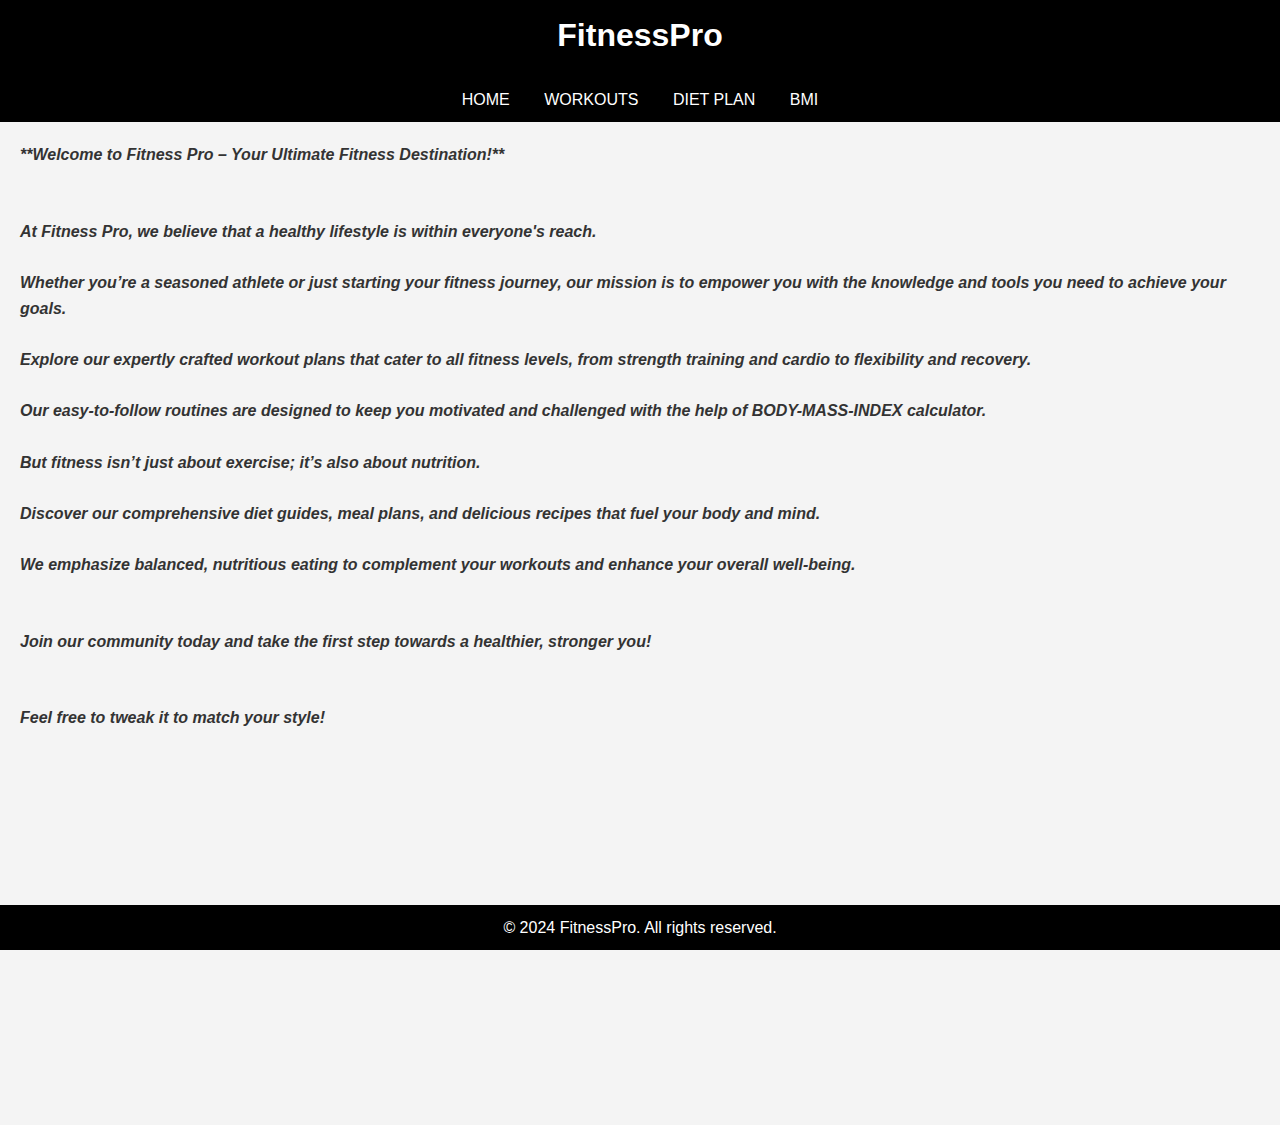
<file: index.html>
<!DOCTYPE html>
<html lang="en">
<head>
    <meta charset="UTF-8">
    <meta name="viewport" content="width=device-width, initial-scale=1.0">
    <title>Fitness Website</title>
    <link rel="stylesheet" href="styles5.css">
 </head>
<body>
    <header>
        <h1>FitnessPro</h1></br>
        <nav>
            <ul>
<li>HOME</li>
 <li><a href="exe.html">WORKOUTS</a></li>
                             <li><a href="fullweekdiet.html"> DIET PLAN</a></li>  
                <li><a href="bmi.html">BMI</a></li>
            </ul>
        </nav>
    </header>
 
<main>


<b><i>**Welcome to Fitness Pro – Your Ultimate Fitness Destination!**</br></br></br>

At Fitness Pro, we believe that a healthy lifestyle is within everyone's reach.</br> </br>Whether you’re a seasoned athlete or just starting your fitness journey, our mission is to empower you with the knowledge and tools you need to achieve your goals. </br></br>

Explore our expertly crafted workout plans that cater to all fitness levels, from strength training and cardio to flexibility and recovery.</br></br> Our easy-to-follow routines are designed to keep you motivated and challenged with the help of BODY-MASS-INDEX calculator.</br></br>

But fitness isn’t just about exercise; it’s also about nutrition. </br></br>Discover our comprehensive diet guides, meal plans, and delicious recipes that fuel your body and mind.</br></br> We emphasize balanced, nutritious eating to complement your workouts and enhance your overall well-being.</br></br></br>

Join our community today and take the first step towards a healthier, stronger you!</br></br></br>


Feel free to tweak it to match your style!  </i></b></main>  </br></br></br></br></br></br>

<footer>
        <p>&copy; 2024 FitnessPro. All rights reserved.</p>
    </footer>
</body>
</html>
</file>
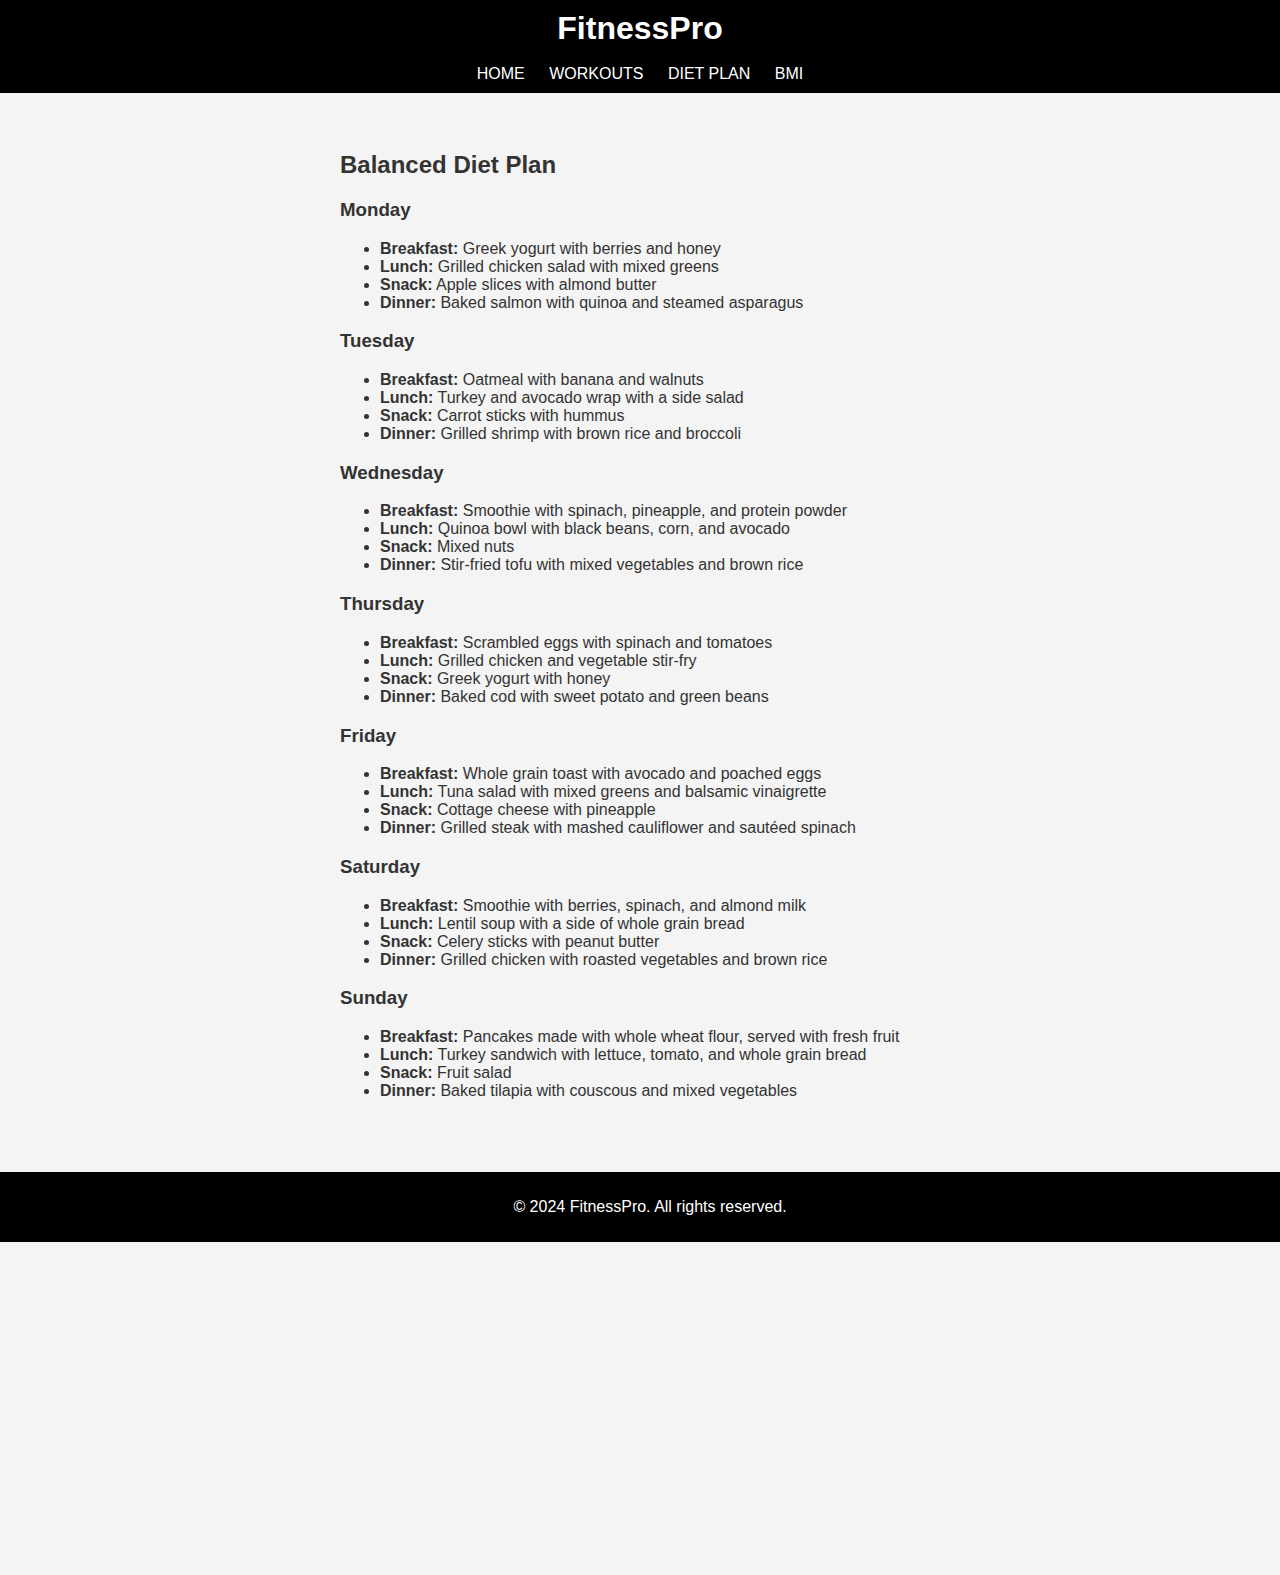
<file: balanceddiet.html>
<!DOCTYPE html>
<html lang="en">
<head>
    <meta charset="UTF-8">
    <meta name="viewport" content="width=device-width, initial-scale=1.0">
    <title>Full Week Diet Plan - FitnessPro</title>
    
    <link rel="stylesheet" href="styles3.css">
</head>
<body>
    <header>
        <h1>FitnessPro</h1></br>
        <nav>
            <ul>
                <li><a href="index.html">HOME</a></li>
                <li><a href="exe.html">WORKOUTS</a></li>
                <li><a href="fullweekdiet.html">DIET PLAN</a></li>
<li><a href="bmi.html">BMI</a></li>
              
            </ul>
        </nav>
    </header></br>
    <main>
        <section class="full-week-diet">
            <h2>Balanced Diet Plan</h2>
            <div class="day">
                <h3>Monday</h3>
                <ul>
                    <li><strong>Breakfast:</strong> Greek yogurt with berries and honey</li>
                    <li><strong>Lunch:</strong> Grilled chicken salad with mixed greens</li>
                    <li><strong>Snack:</strong> Apple slices with almond butter</li>
                    <li><strong>Dinner:</strong> Baked salmon with quinoa and steamed asparagus</li>
                </ul>
            </div>
            <div class="day">
                <h3>Tuesday</h3>
                <ul>
                    <li><strong>Breakfast:</strong> Oatmeal with banana and walnuts</li>
                    <li><strong>Lunch:</strong> Turkey and avocado wrap with a side salad</li>
                    <li><strong>Snack:</strong> Carrot sticks with hummus</li>
                    <li><strong>Dinner:</strong> Grilled shrimp with brown rice and broccoli</li>
                </ul>
            </div>
            <div class="day">
                <h3>Wednesday</h3>
                <ul>
                    <li><strong>Breakfast:</strong> Smoothie with spinach, pineapple, and protein powder</li>
                    <li><strong>Lunch:</strong> Quinoa bowl with black beans, corn, and avocado</li>
                    <li><strong>Snack:</strong> Mixed nuts</li>
                    <li><strong>Dinner:</strong> Stir-fried tofu with mixed vegetables and brown rice</li>
                </ul>
            </div>
            <div class="day">
                <h3>Thursday</h3>
                <ul>
                    <li><strong>Breakfast:</strong> Scrambled eggs with spinach and tomatoes</li>
                    <li><strong>Lunch:</strong> Grilled chicken and vegetable stir-fry</li>
                    <li><strong>Snack:</strong> Greek yogurt with honey</li>
                    <li><strong>Dinner:</strong> Baked cod with sweet potato and green beans</li>
                </ul>
            </div>
            <div class="day">
                <h3>Friday</h3>
                <ul>
                    <li><strong>Breakfast:</strong> Whole grain toast with avocado and poached eggs</li>
                    <li><strong>Lunch:</strong> Tuna salad with mixed greens and balsamic vinaigrette</li>
                    <li><strong>Snack:</strong> Cottage cheese with pineapple</li>
                    <li><strong>Dinner:</strong> Grilled steak with mashed cauliflower and sautéed spinach</li>
                </ul>
            </div>
            <div class="day">
                <h3>Saturday</h3>
                <ul>
                    <li><strong>Breakfast:</strong> Smoothie with berries, spinach, and almond milk</li>
                    <li><strong>Lunch:</strong> Lentil soup with a side of whole grain bread</li>
                    <li><strong>Snack:</strong> Celery sticks with peanut butter</li>
                    <li><strong>Dinner:</strong> Grilled chicken with roasted vegetables and brown rice</li>
                </ul>
            </div>
            <div class="day">
                <h3>Sunday</h3>
                <ul>
                    <li><strong>Breakfast:</strong> Pancakes made with whole wheat flour, served with fresh fruit</li>
                    <li><strong>Lunch:</strong> Turkey sandwich with lettuce, tomato, and whole grain bread</li>
                    <li><strong>Snack:</strong> Fruit salad</li>
                    <li><strong>Dinner:</strong> Baked tilapia with couscous and mixed vegetables</li>
                    
                </ul>
                
            </div>
        </section>
    </main></br></br>
    <footer>
        <p>&copy; 2024 FitnessPro. All rights reserved.</p>
    </footer>

</body>
</html>
</file>
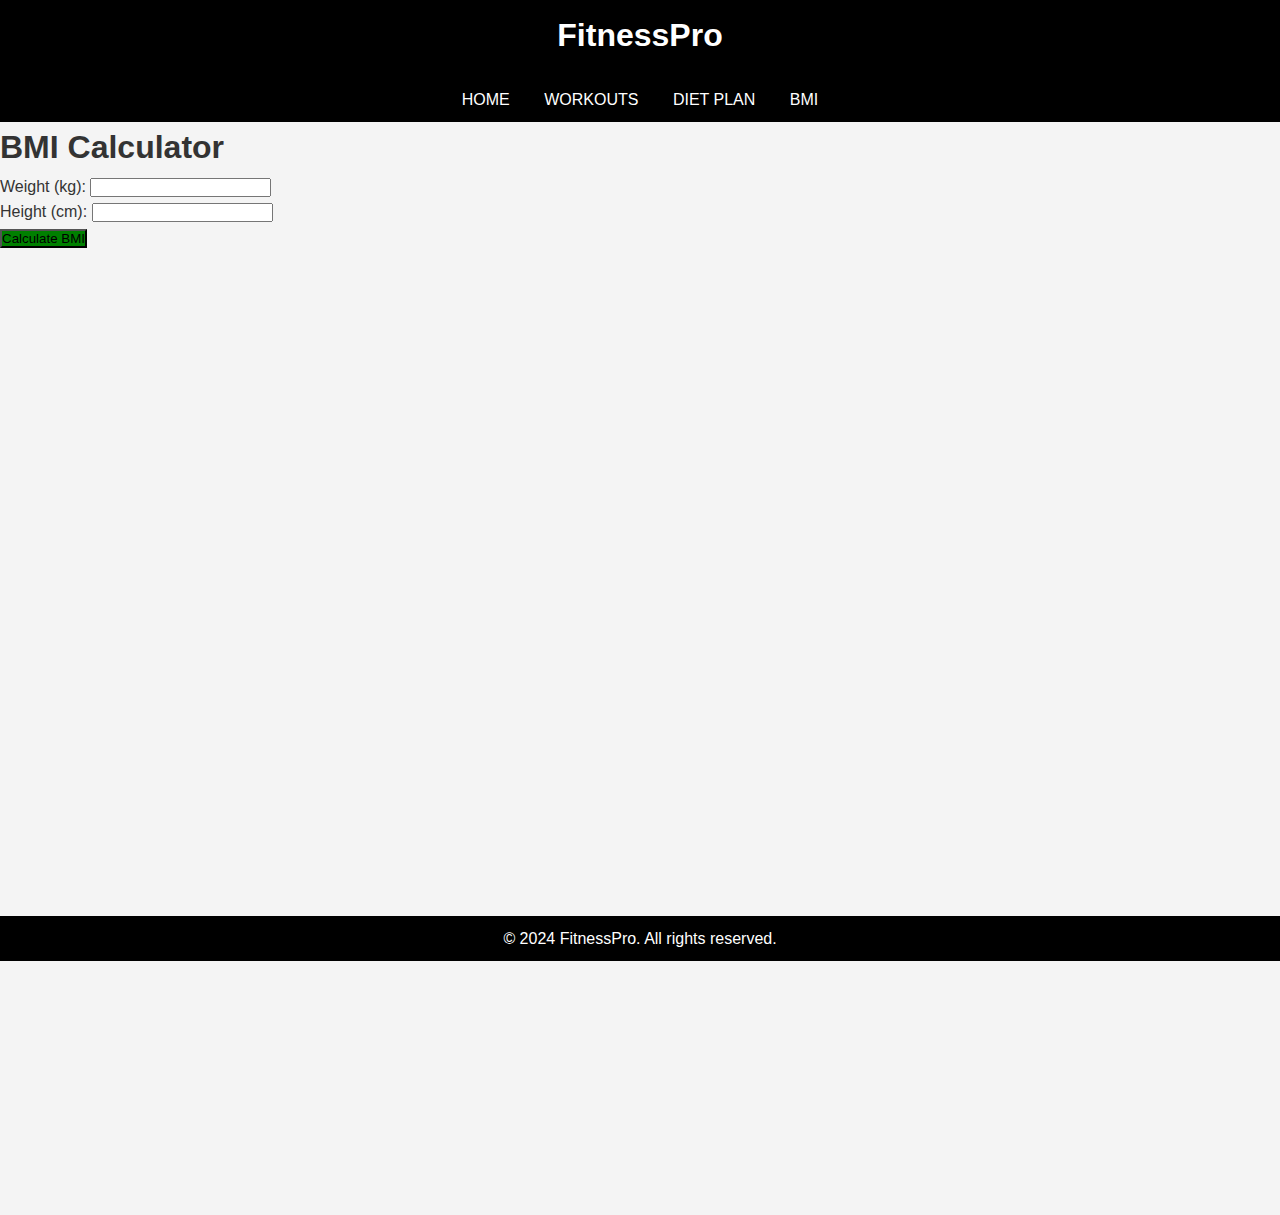
<file: bmi.html>
<!DOCTYPE html>
<html lang="en">
<head>
    <meta charset="UTF-8">
    <meta name="viewport" content="width=device-width, initial-scale=1.0">
    <title>BMI Calculator</title>
    <link rel="stylesheet" href="styles7.css">

</head>
<body>
<header>
        <h1>FitnessPro</h1></br>
        <nav>
            <ul>
                <li><a href="index.html">HOME</a></li>
                <li><a href="exe.html">WORKOUTS</a></li>
                <li><a href="fullweekdiet.html">DIET PLAN</a></li>

                <li><a href="bmi.html">BMI</a></li>
                
            </ul>
        </nav>
    </header>

    <h1>BMI Calculator</h1>

    <form id="bmiForm">
        <div class="input-group">
            <label for="weight">Weight (kg):</label>
            <input type="number" id="weight" name="weight" step="0.1">
            <div id="weightError" class="error"></div>
        </div>

        <div class="input-group">
            <label for="height">Height (cm):</label>
            <input type="number" id="height" name="height" step="0.1">
            <div id="heightError" class="error"></div>
        </div>

        <button type="button" onclick="calculateBMI()">Calculate BMI</button>
    </form>

    <div id="result"></div></br></br></br></br></br></br></br></br></br></br></br></br></br></br></br></br></br></br></br></br></br></br></br></br></br></br>

 <footer>
        <p>&copy; 2024 FitnessPro. All rights reserved.</p>
    </footer>



    <script>
        function calculateBMI() {
            // Get the values of weight and height
            var weight = parseFloat(document.getElementById("weight").value);
            var height = parseFloat(document.getElementById("height").value);

            // Clear previous errors
            document.getElementById("weightError").textContent = "";
            document.getElementById("heightError").textContent = "";
            document.getElementById("result").textContent = "";

            var valid = true;

            // Check for valid weight (usually between 10kg and 300kg)
            if (isNaN(weight) || weight < 3 || weight > 300) {
                document.getElementById("weightError").textContent = "Please enter a valid weight.";
                valid = false;
            }

            // Check for valid height (usually between 50cm and 250cm)
            if (isNaN(height) || height < 50 || height > 250) {
                document.getElementById("heightError").textContent = "Please enter a valid height.";
                valid = false;
            }

            if (valid) {
                // Convert height from cm to meters
                height = height / 100;

                // Calculate BMI
                var bmi = weight / (height * height);
  let category = '';
            if (bmi < 18.5) {
                category = 'Underweight';
            } else if (bmi >= 18.5 && bmi <= 24.9) {
                category = 'Normal weight';
            } else if (bmi >= 25 && bmi <= 29.9) {
                category = 'Overweight';
            } else if(bmi>=30 && bmi <=40){
                category = 'Obesity';
            }


                // Display the result
                 document.getElementById('result').innerHTML = `
                <h3>Your BMI: ${bmi.toFixed(2)}</h3>
                <p>Category: ${category}</p>
            `;

            }
        }
    </script>

</body>
</html>
</file>
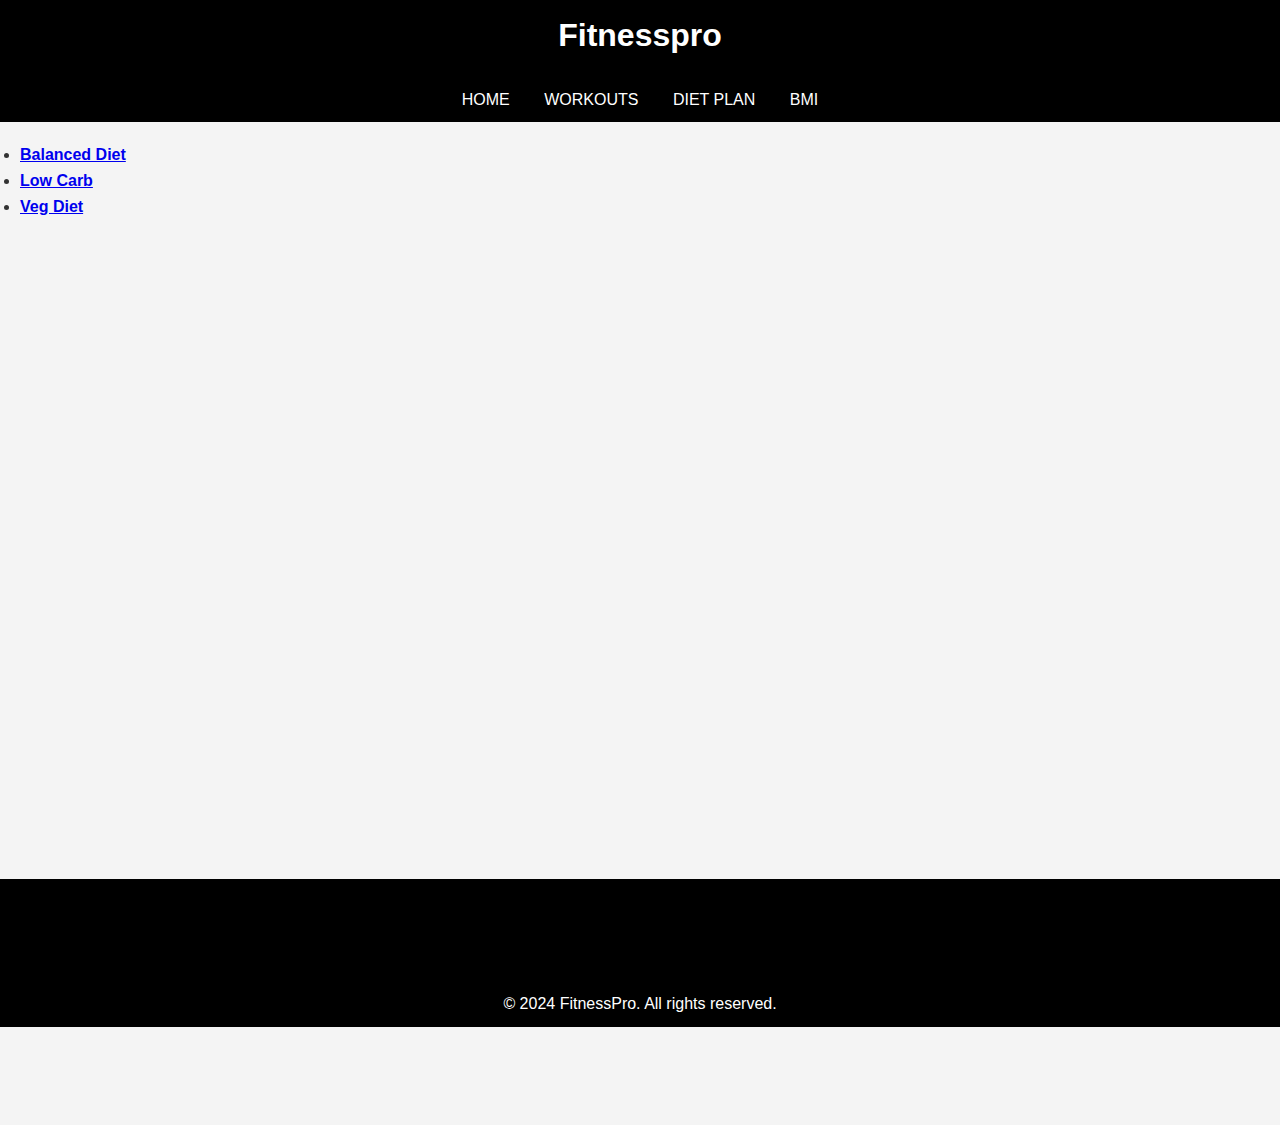
<file: fullweekdiet.html>
<!DOCTYPE html>
<html lang="en">
<head>
    <meta charset="UTF-8">
    <meta name="viewport" content="width=device-width, initial-scale=1.0">
    <title>veg Diet Plan - FitnessPro</title>
    
    <link rel="stylesheet" href="styles8.css">

</head>
<body>
    <header>
        <h1> Fitnesspro</h1></br>
        <nav>
            <ul>
                <li><a href="index.html">HOME</a></li>
                <li><a href="exe.html">WORKOUTS</a></li>
                <li><a href="fullweekdiet.html">DIET PLAN</a></li>
  <li><a href="bmi.html">BMI </a></li>
                
            </ul>
        </nav>
    </header>
 <main>
<section="fullweekdietplan">
<c><ul>
<li><a href="balanceddiet.html"><strong>Balanced Diet</strong></a></li>
<li><a href="lowcarb.html"><strong>Low Carb</strong></a></li>
<li><a href="veg.html"><strong>Veg Diet</strong></a></li>
</ul></c>
</section>
</main></br></br>
</br>
</br>
</br>
</br>
</br>
</br>
</br>
</br>
</br></br>
</br>
</br>
</br>
</br>
</br></br>
</br>
</br>
</br>
</br>
</br>
</br>
</br>



 <footer></br></br></br></br>
        <p>&copy; 2024 FitnessPro. All rights reserved.</p>
    </footer>

  
</body>
</html>
</file>
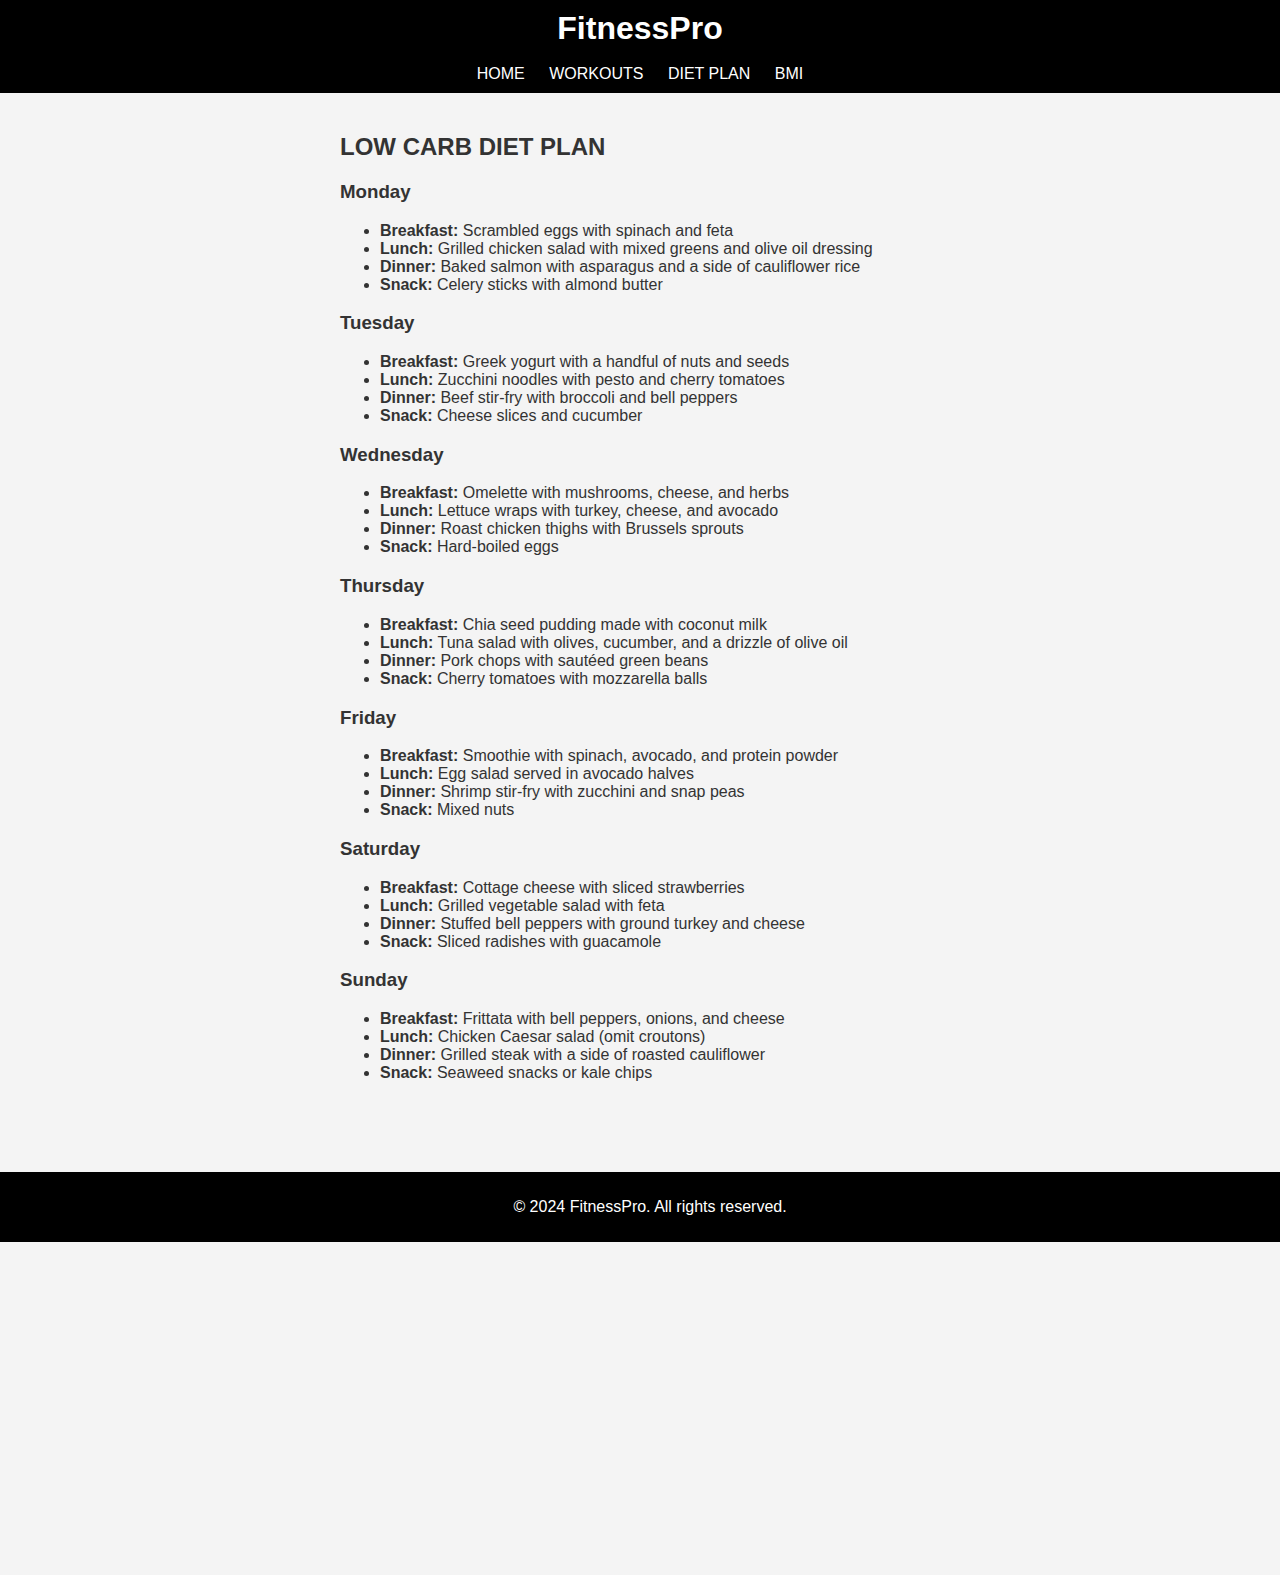
<file: lowcarb.html>
<!DOCTYPE html>
<html lang="en">
<head>
    <meta charset="UTF-8">
    <meta name="viewport" content="width=device-width, initial-scale=1.0">
    <title>Full Week Diet Plan - FitnessPro</title>
   
    <link rel="stylesheet" href="styles3.css">
</head>
<body>
    <header>
        <h1>FitnessPro</h1></br>
        <nav>
            <ul>
                <li><a href="index.html">HOME</a></li>
                <li><a href="exe.html">WORKOUTS</a></li>
                
                <li><a href="fullweekdiet.html">DIET PLAN</a></li>
                <li><a href="bmi.html">BMI</a></li>

                
              
            </ul>
        </nav>
    </header>
    <main>
        <section class="full-week-diet">
            <h2>LOW CARB DIET PLAN </h2>
            <div class="day">
                
                             <h3>Monday</h3>
    <ul>
        <li><strong>Breakfast:</strong> Scrambled eggs with spinach and feta</li>
        <li><strong>Lunch:</strong> Grilled chicken salad with mixed greens and olive oil dressing</li>
        <li><strong>Dinner:</strong> Baked salmon with asparagus and a side of cauliflower rice</li>
        <li><strong>Snack:</strong> Celery sticks with almond butter</li>
    </ul>

    <h3>Tuesday</h3>
    <ul>
        <li><strong>Breakfast:</strong> Greek yogurt with a handful of nuts and seeds</li>
        <li><strong>Lunch:</strong> Zucchini noodles with pesto and cherry tomatoes</li>
        <li><strong>Dinner:</strong> Beef stir-fry with broccoli and bell peppers</li>
        <li><strong>Snack:</strong> Cheese slices and cucumber</li>
    </ul>

    <h3>Wednesday</h3>
    <ul>
        <li><strong>Breakfast:</strong> Omelette with mushrooms, cheese, and herbs</li>
        <li><strong>Lunch:</strong> Lettuce wraps with turkey, cheese, and avocado</li>
        <li><strong>Dinner:</strong> Roast chicken thighs with Brussels sprouts</li>
        <li><strong>Snack:</strong> Hard-boiled eggs</li>
    </ul>

    <h3>Thursday</h3>
    <ul>
        <li><strong>Breakfast:</strong> Chia seed pudding made with coconut milk</li>
        <li><strong>Lunch:</strong> Tuna salad with olives, cucumber, and a drizzle of olive oil</li>
        <li><strong>Dinner:</strong> Pork chops with sautéed green beans</li>
        <li><strong>Snack:</strong> Cherry tomatoes with mozzarella balls</li>
    </ul>

    <h3>Friday</h3>
    <ul>
        <li><strong>Breakfast:</strong> Smoothie with spinach, avocado, and protein powder</li>
        <li><strong>Lunch:</strong> Egg salad served in avocado halves</li>
        <li><strong>Dinner:</strong> Shrimp stir-fry with zucchini and snap peas</li>
        <li><strong>Snack:</strong> Mixed nuts</li>
    </ul>

    <h3>Saturday</h3>
    <ul>
        <li><strong>Breakfast:</strong> Cottage cheese with sliced strawberries</li>
        <li><strong>Lunch:</strong> Grilled vegetable salad with feta</li>
        <li><strong>Dinner:</strong> Stuffed bell peppers with ground turkey and cheese</li>
        <li><strong>Snack:</strong> Sliced radishes with guacamole</li>
    </ul>

    <h3>Sunday</h3>
    <ul>
        <li><strong>Breakfast:</strong> Frittata with bell peppers, onions, and cheese</li>
        <li><strong>Lunch:</strong> Chicken Caesar salad (omit croutons)</li>
        <li><strong>Dinner:</strong> Grilled steak with a side of roasted cauliflower</li>
        <li><strong>Snack:</strong> Seaweed snacks or kale chips</li>
    </ul>

    
        </section>
    </main></br></br></br>
    <footer>
        <p>&copy; 2024 FitnessPro. All rights reserved.</p>
    </footer>

</body>
</html>
</file>
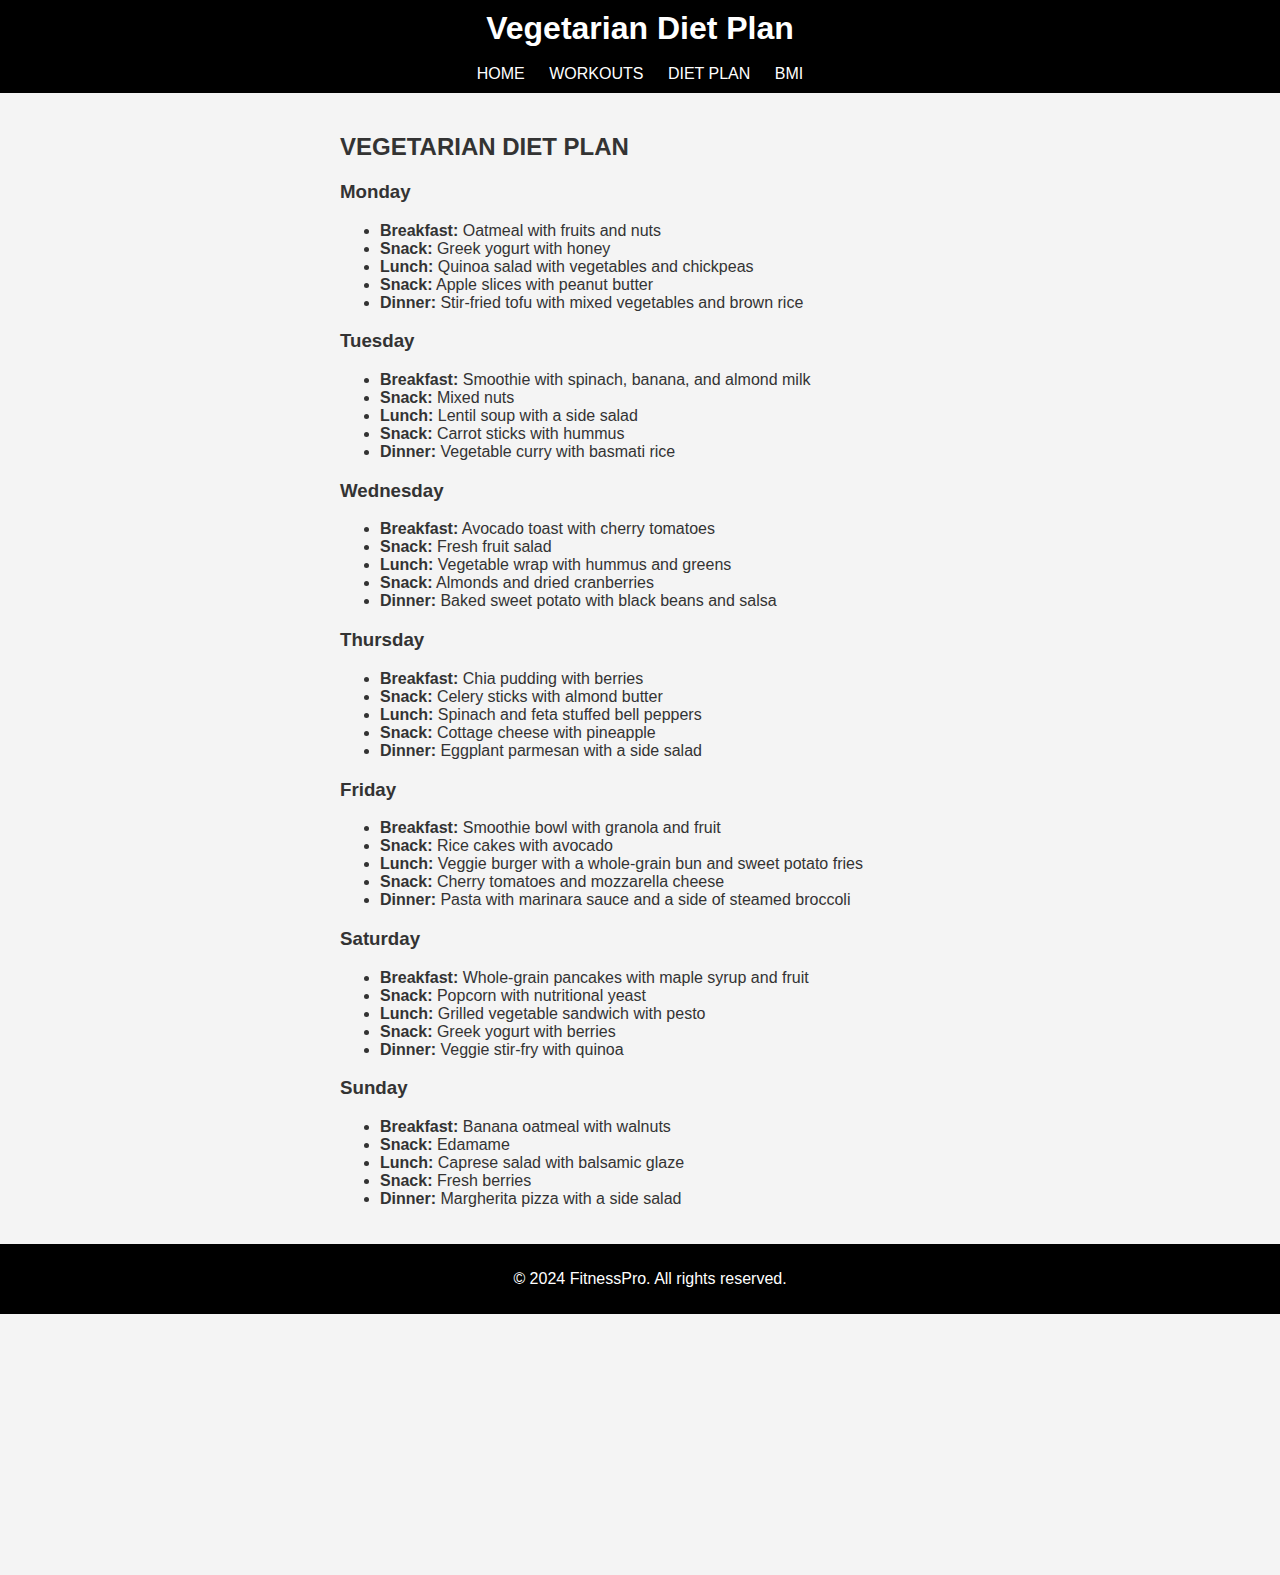
<file: veg.html>
<!DOCTYPE html>
<html lang="en">
<head>
    <meta charset="UTF-8">
    <meta name="viewport" content="width=device-width, initial-scale=1.0">
    <title>veg Diet Plan - FitnessPro</title>
    
    <link rel="stylesheet" href="styles3.css">

</head>
<body>
    <header>
        <h1>Vegetarian Diet Plan</h1></br>
        <nav>
            <ul>
                <li><a href="index.html">HOME</a></li>
                <li><a href="exe.html">WORKOUTS</a></li>
                <li><a href="fullweekdiet.html">DIET PLAN</a></li>
         
                 <li><a href="bmi.html">BMI</a></li>


            </ul>
        </nav>
    </header>

    <main>
        <section class="diet-plan">
            <h2>VEGETARIAN DIET PLAN</h2>

            <article class="day-plan">
                <h3>Monday</h3>
                <ul>
                    <li><strong>Breakfast:</strong> Oatmeal with fruits and nuts</li>
                    <li><strong>Snack:</strong> Greek yogurt with honey</li>
                    <li><strong>Lunch:</strong> Quinoa salad with vegetables and chickpeas</li>
                    <li><strong>Snack:</strong> Apple slices with peanut butter</li>
                    <li><strong>Dinner:</strong> Stir-fried tofu with mixed vegetables and brown rice</li>
                </ul>            
</article>

            <article class="day-plan">
                <h3>Tuesday</h3>
                <ul>
                    <li><strong>Breakfast:</strong> Smoothie with spinach, banana, and almond milk</li>
                    <li><strong>Snack:</strong> Mixed nuts</li>
                    <li><strong>Lunch:</strong> Lentil soup with a side salad</li>
                    <li><strong>Snack:</strong> Carrot sticks with hummus</li>
                    <li><strong>Dinner:</strong> Vegetable curry with basmati rice</li>
                </ul>
            </article>

            <article class="day-plan">
                <h3>Wednesday</h3>
                <ul>
                    <li><strong>Breakfast:</strong> Avocado toast with cherry tomatoes</li>
                    <li><strong>Snack:</strong> Fresh fruit salad</li>
                    <li><strong>Lunch:</strong> Vegetable wrap with hummus and greens</li>
                    <li><strong>Snack:</strong> Almonds and dried cranberries</li>
                    <li><strong>Dinner:</strong> Baked sweet potato with black beans and salsa</li>
                </ul>
            </article>

            <article class="day-plan">
                <h3>Thursday</h3>
                <ul>
                    <li><strong>Breakfast:</strong> Chia pudding with berries</li>
                    <li><strong>Snack:</strong> Celery sticks with almond butter</li>
                    <li><strong>Lunch:</strong> Spinach and feta stuffed bell peppers</li>
                    <li><strong>Snack:</strong> Cottage cheese with pineapple</li>
                    <li><strong>Dinner:</strong> Eggplant parmesan with a side salad</li>
                </ul>
            </article>

            <article class="day-plan">
                <h3>Friday</h3>
                <ul>
                    <li><strong>Breakfast:</strong> Smoothie bowl with granola and fruit</li>
                    <li><strong>Snack:</strong> Rice cakes with avocado</li>
                    <li><strong>Lunch:</strong> Veggie burger with a whole-grain bun and sweet potato fries</li>
                    <li><strong>Snack:</strong> Cherry tomatoes and mozzarella cheese</li>
                    <li><strong>Dinner:</strong> Pasta with marinara sauce and a side of steamed broccoli</li>
                </ul>
            </article>

            <article class="day-plan">
                <h3>Saturday</h3>
                <ul>
                    <li><strong>Breakfast:</strong> Whole-grain pancakes with maple syrup and fruit</li>
                    <li><strong>Snack:</strong> Popcorn with nutritional yeast</li>
                    <li><strong>Lunch:</strong> Grilled vegetable sandwich with pesto</li>
                    <li><strong>Snack:</strong> Greek yogurt with berries</li>
                    <li><strong>Dinner:</strong> Veggie stir-fry with quinoa</li>
                </ul>
            </article>

            <article class="day-plan">
                <h3>Sunday</h3>
                <ul>
                    <li><strong>Breakfast:</strong> Banana oatmeal with walnuts</li>
                    <li><strong>Snack:</strong> Edamame</li>
                    <li><strong>Lunch:</strong> Caprese salad with balsamic glaze</li>
                    <li><strong>Snack:</strong> Fresh berries</li>
                    <li><strong>Dinner:</strong> Margherita pizza with a side salad</li>
                </ul>


            </article>
        </section>
    </main>

    <footer>
        <p>&copy; 2024 FitnessPro. All rights reserved.</p>
    </footer>

   
</body>
</html>
</file>
<file: styles5.css>
* {
    box-sizing: border-box;
    margin: 0;
    padding: 0;
}

body {
    font-family: 'Arial', sans-serif;
    line-height: 1.6;
    background-color: #f4f4f4;
    color: #333;
    background-image: url('https://www.mix-cite.org/wp-content/uploads/2021/04/meditation.jpg'); 
    background-size: cover; 
    background-position: center; 
    background-repeat: no-repeat; 
    height: 125vh; 
}

header {
    background:#000000;
    color: #fff;
    padding: 10px 0;
    text-align: center;
}

nav ul {
    list-styletype: none;
    padding: 0;
}

nav ul li {
    display: inline;
    margin: 0 15px;
}

nav a {
    color: #ffff;
    text-decoration: none;
}

main {
    padding: 20px;
}

section {
    background: #fff;
    padding: 20px;
    margin: 20px 0;
    border-radius: 5px;
    box-shadow: 0 2px 5px rgba(0,0,0,0.1);
}

footer {
    text-align: center;
    padding: 10px 0;
    background: #000000;
    color: #fff;
    position: relative;
    bottom: 0;
    width: 100%;
}
</file>
<file: styles3.css>
body {
    font-family: Arial, sans-serif;
    margin: 0;
    padding: 0;
    background-color: #f4f4f4;
     
    color: #333;
    background-image: url('https://img.freepik.com/premium-photo/healthy-food-fruits-vegetables-isolated-blue-background_123827-16503.jpg?w=2000'); 
    background-size: cover; 
    background-position: center; 
    background-repeat: no-repeat; 
    height: 175vh; 


   
}

header {
     
    background-color:#000000;

    color: #fff;
    padding: 10px 0;
    text-align: center;
}

header h1 {
    margin: 0;
}

nav ul {
    list-style-type: none;
    padding: 0;
    margin: 0;
    text-align: center;
}

nav ul li {
    display: inline;
    margin: 0 10px;
}

nav ul li a {
    color: #fff;
    text-decoration: none;
}

main {
    padding: 20px;
    max-width: 600px;
    margin: auto;
}

footer {
    text-align: center;
    padding: 10px;
    background-color:#000000;

    color: #fff;
    position: relative;
    bottom: 0;
    width: 100%;
}
</file>
<file: styles7.css>
* {
    box-sizing: border-box;
    margin: 0;
    padding: 0;
}

body {
    font-family: 'Arial', sans-serif;
    line-height: 1.6;
    background-color: #f4f4f4;
    color: #333;
    background-image: url('https://www.savvybariatrics.com/wp-content/uploads/2020/10/BMIjpg.png'); 
    background-size: cover; 
    background-position: center; 
    background-repeat: no-repeat; 
    height: 135vh; 
}

header {
    background:#000000;
    color: #fff;
    padding: 10px 0;
    text-align: center;
}

nav ul {
    list-styletype: none;
    padding: 0;
}

nav ul li {
    display: inline;
    margin: 0 15px;
}

nav a {
    color: #ffff;
    text-decoration: none;
}

main {
    padding: 20px;
}

section {
    background: #fff;
    padding: 20px;
    margin: 20px 0;
    border-radius: 5px;
    box-shadow: 0 2px 5px rgba(0,0,0,0.1);
}
.error{color:red;}
button{background-color:green;}

footer {
    text-align: center;
    padding: 10px 0;
    background: #000000;
    color: #fff;
    position: relative;
    bottom: 0;
    width: 100%;
}
</file>
<file: styles8.css>
* {
    box-sizing: border-box;
    margin: 0;
    padding: 0;
}

body {
    font-family: 'Arial', sans-serif;
    line-height: 1.6;
    background-color: #f4f4f4;
    color: #333;
    background-image: url('https://drjamiwest.com/wp-content/uploads/2018/09/diet-plan.jpg'); 
    background-size: cover; 
    background-position: center; 
    background-repeat: no-repeat; 
    height: 125vh; 
}

header {
    background:#000000;
    color: #fff;
    padding: 10px 0;
    text-align: center;
}

nav ul {
    list-styletype: none;
    padding: 0;
}

nav ul li {
    display: inline;
    margin: 0 15px;
}

nav a {
    color: #ffff;
    text-decoration: none;
}

main {
    padding: 20px;
}

section {
    background: #fff;
    padding: 20px;
    margin: 20px 0;
    border-radius: 5px;
    box-shadow: 0 2px 5px rgba(0,0,0,0.1);
}

footer {
    text-align: center;
    padding: 10px 0;
    background: #000000;
    color: #fff;
    position: relative;
    bottom: 0;
    width: 100%;
}
</file>
